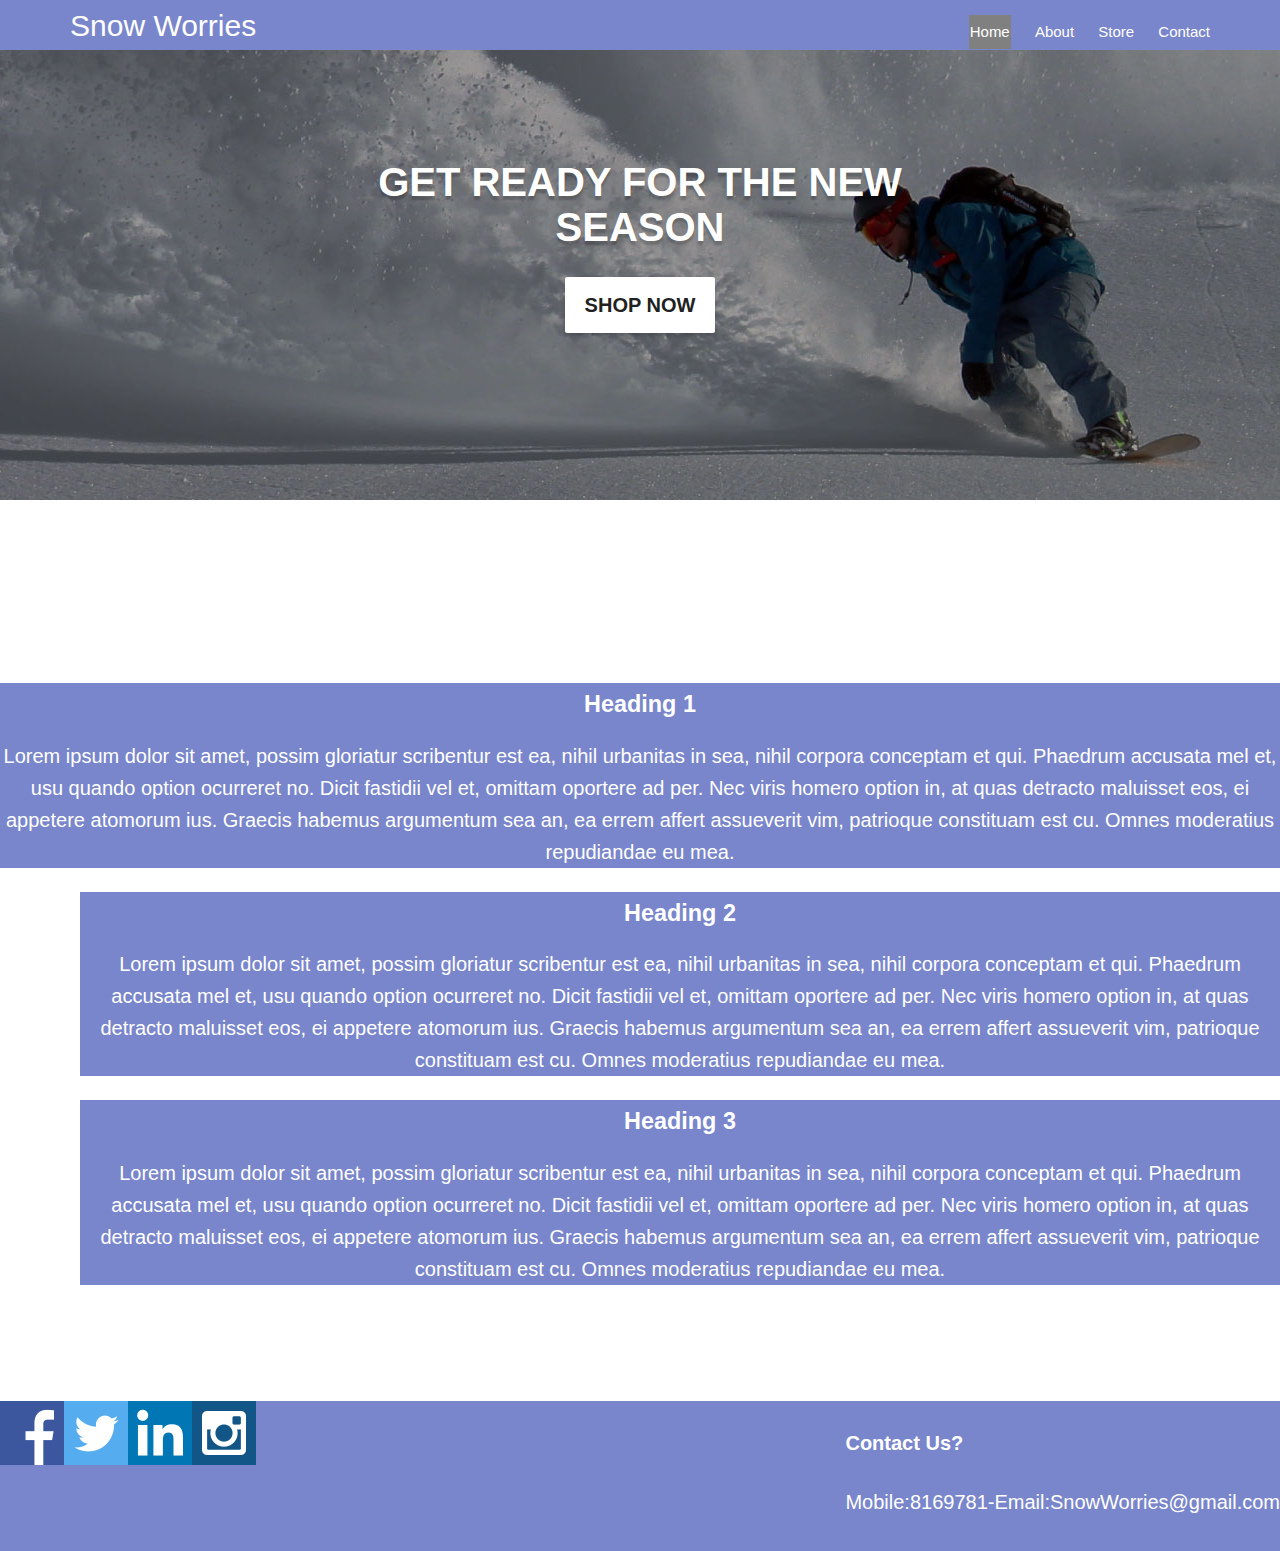
<file: Home/Index.html>
<!DOCTYPE html>

	<html>
		<head>
			<title>Snow Worries|Online</title>
			<meta charset="UTF-8"/>
			<link rel="stylesheet" type="text/css" href="css/style.css"/>
			<link rel="stylesheet" href="http://yui.yahooapis.com/pure/0.6.0/base-min.css"/>
			<link rel="stylesheet" href="http://yui.yahooapis.com/pure/0.6.0/grids-responsive-min.css"/>
		</head>
		
		<body>
			<div id="header">
				<div id="fixed-navbar">
					<div class="proname">
						<a href="index.html">Snow Worries</a>

						<ul>
							<li><a class="active" href="index.html">Home</a></li>
							<li><a href="about\index.html">About</a></li>
							<li><a href="store\index.html">Store</a></li>
							<li><a href="contact\index.html">Contact</a></li>
						
					</div>
				</div>	
			</div>
			
			
			<div id="body">
		
				<div id="velocity-slider">
					<div>
						<h1>Get ready for the new season</h1>
						<a class="button" href="Store\index.html">Shop Now</a>
					</div>
					<span class="img1 top"></span>
					<span class="img2"></span>
					<span class="img3"></span>
				</div>
			
			
				<div id="articlewrap" class="pure-g">
		
					<div class="articles pure-u-1 pure-u-md-7-24" >
						<h3>Heading 1</h3>
				
						<p>Lorem ipsum dolor sit amet, possim gloriatur scribentur est ea, nihil urbanitas in sea, nihil corpora conceptam et qui. Phaedrum accusata mel et, usu quando option ocurreret no. Dicit fastidii vel et, omittam oportere ad per. Nec viris homero option in, at quas detracto maluisset eos, ei appetere atomorum ius. Graecis habemus argumentum sea an, ea errem affert assueverit vim, patrioque constituam est cu. Omnes moderatius repudiandae eu mea.<p>
					</div>
			
					<div class="articles pure-u-1 pure-u-md-7-24" >
						<h3>Heading 2</h3>
				
						<p>Lorem ipsum dolor sit amet, possim gloriatur scribentur est ea, nihil urbanitas in sea, nihil corpora conceptam et qui. Phaedrum accusata mel et, usu quando option ocurreret no. Dicit fastidii vel et, omittam oportere ad per. Nec viris homero option in, at quas detracto maluisset eos, ei appetere atomorum ius. Graecis habemus argumentum sea an, ea errem affert assueverit vim, patrioque constituam est cu. Omnes moderatius repudiandae eu mea.</p>
					</div>
		
					<div class="articles pure-u-1 pure-u-md-7-24">
						<h3>Heading 3</h3>
			
						<p>Lorem ipsum dolor sit amet, possim gloriatur scribentur est ea, nihil urbanitas in sea, nihil corpora conceptam et qui. Phaedrum accusata mel et, usu quando option ocurreret no. Dicit fastidii vel et, omittam oportere ad per. Nec viris homero option in, at quas detracto maluisset eos, ei appetere atomorum ius. Graecis habemus argumentum sea an, ea errem affert assueverit vim, patrioque constituam est cu. Omnes moderatius repudiandae eu mea.</p>
			
					</div>
		
				</div>	
		
		
		
			</div>
			<br/>
			<br/>
			<br/>

			
				<div id="footer" class="pure-g">
					
						
						<div id="socialnets" class="pure-u-1 pure-u-md-3-6">
							<div id="fb" class="sn"><a href="https://www.facebook.com/" target="_blank" alt="Company's Facebook"><img src="FacebookSquare.png"></a></div>
							<div id="tw" class="sn"><a href="https://twitter.com/?lang=en" target="_blank" alt="Company's Twitter"><img src="TwitterSquare.png"></a></div>
							<div id="lin" class="sn"><a href="https://ie.linkedin.com/" target="_blank" alt="Company's LinkedIn"><img src="LinkedinSquare.png"></a></div>
							<div id="insta" class="sn"><a href="https://www.instagram.com/?hl=en" target="_blank" alt="Company's Instagram"><img src="InstaSquare.png"></a></div>
						</div>
						<div id="condet" class="pure-u-1 pure-u-md-2-6">
							<h4>Contact Us?</h4>
							<p>Mobile:8169781-Email:SnowWorries@gmail.com</p>
							
						</div>
					
				</div>

		</body>
	<script type="text/javascript" src="js/velocity.min.js" defer></script>
	<script type="text/javascript" src="js/velocitySlider.js" defer></script>	
	</html>
</file>
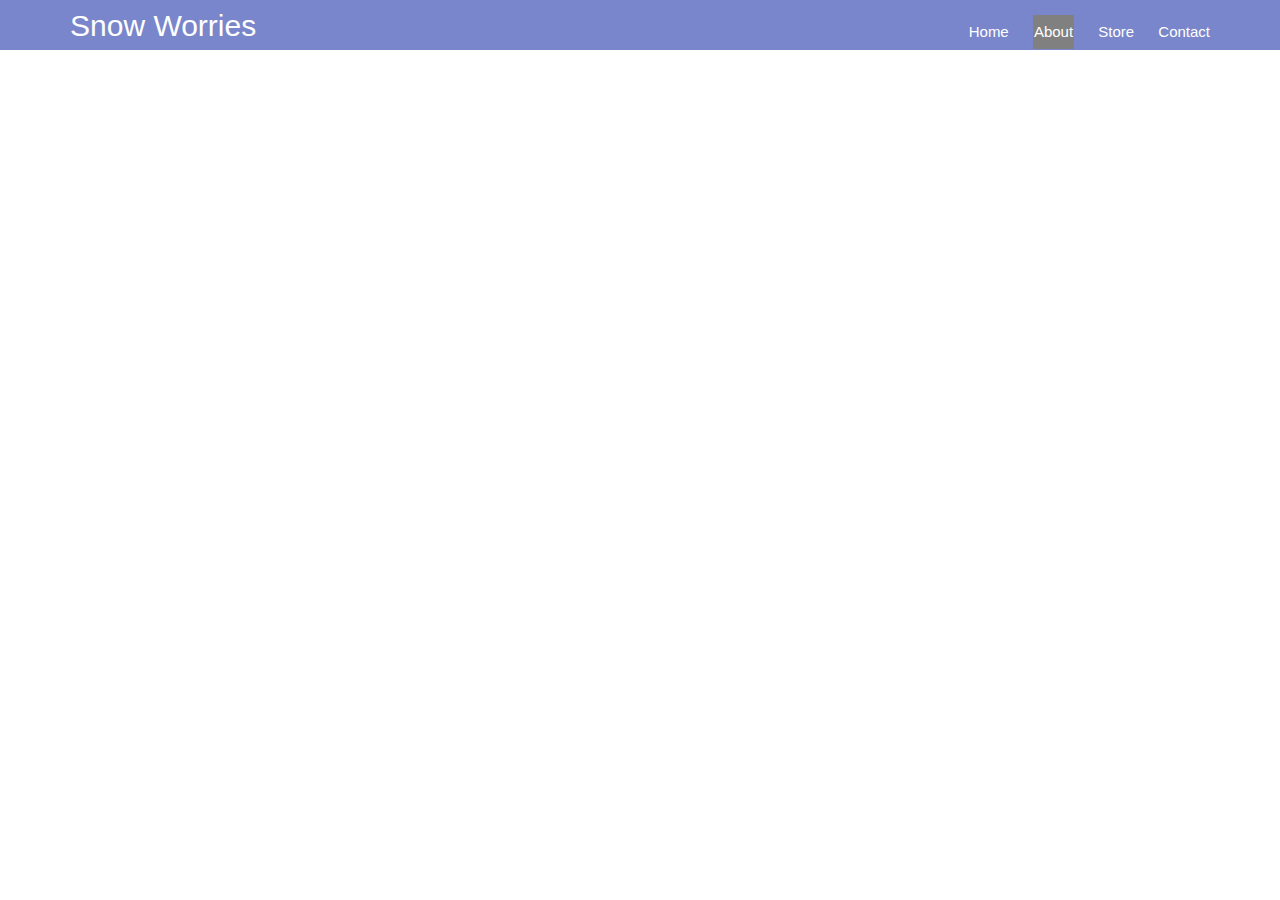
<file: Home/about/index.html>
<!DOCTYPE html>

	<html>
			<head>
		
			<title>About|Snow Worries</title>
			<link rel="stylesheet" type="text/css" href="../css/style.css"/>
			<link rel="stylesheet" href="http://yui.yahooapis.com/pure/0.6.0/pure-min.css"/>
			</head>
					
			<body>
				<div id="header">
					<div id="fixed-navbar">
						<div class="proname">
							<a href="../index.html">Snow Worries</a>

							<ul>
								<li><a href="../index.html">Home</a></li>
								<li><a class="active" href="index.html">About</a></li>
								<li><a href="../store\index.html">Store</a></li>
								<li><a href="../contact\index.html">Contact</a></li>
						
						</div>
					</div>	
				</div>
			
			</body>
	
	
	
	
	</html>
</file>
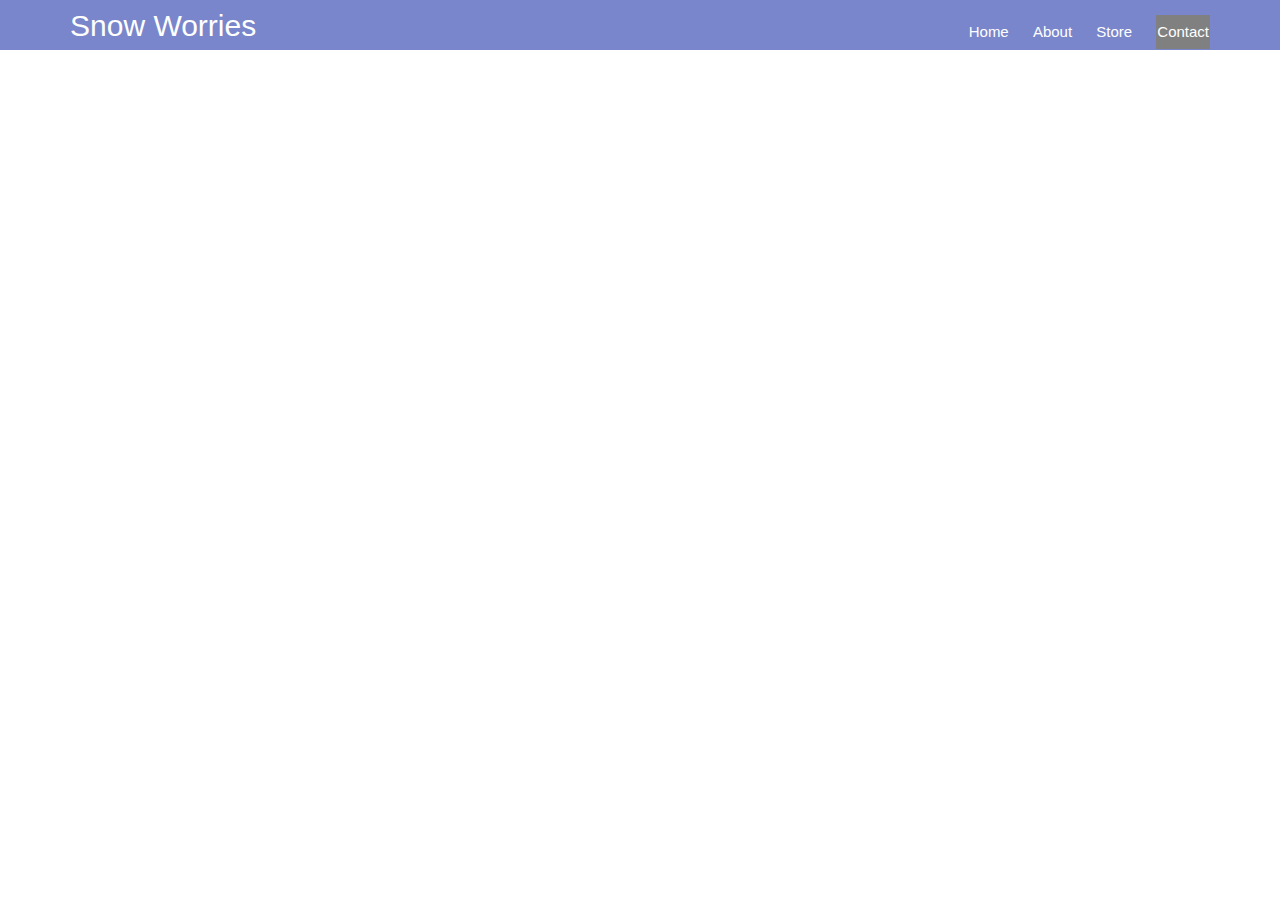
<file: Home/contact/index.html>
<!DOCTYPE html>

	<html>
			<head>
		
				<title>Contact|Snow Worries</title>
				<link rel="stylesheet" type="text/css" href="../css/style.css"/>
				<link rel="stylesheet" href="http://yui.yahooapis.com/pure/0.6.0/pure-min.css"/>
				
			`</head>
		
		
					
			<body>
				<div id="header">
					<div id="fixed-navbar">
						<div class="proname">
							<a href="../index.html">Snow Worries</a>

							<ul>
								<li><a href="../index.html">Home</a></li>
								<li><a href="../about/index.html">About</a></li>
								<li><a href="../store/index.html">Store</a></li>
								<li><a class="active" href="../index.html">Contact</a></li>
						
						</div>
					</div>	
				</div>
			
			</body>
	
	
	
	
	</html>
</file>
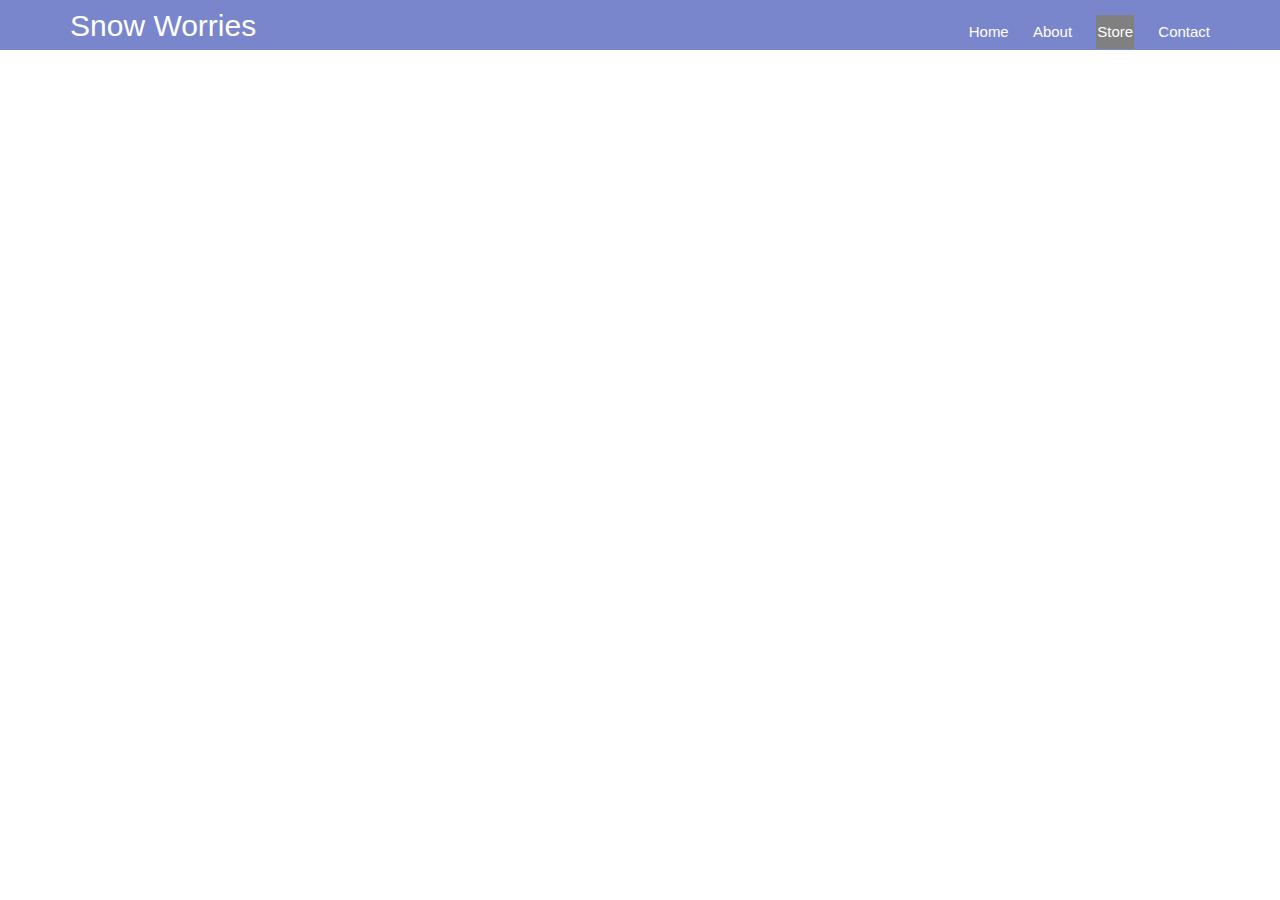
<file: Home/store/index.html>
<!DOCTYPE html>

	<html>
			<head>
		
				<title>Store|Snow Worries</title>
				<link rel="stylesheet" type="text/css" href="../css/style.css"/>
				<link rel="stylesheet" href="http://yui.yahooapis.com/pure/0.6.0/pure-min.css"/>
			</head>
		

					
			<body>
				<div id="header">
					<div id="fixed-navbar">
						<div class="proname">
							<a href="../index.html">Snow Worries</a>

							<ul>
								<li><a href="../index.html">Home</a></li>
								<li><a href="../about/index.html">About</a></li>
								<li><a class="active" href="../store/index.html">Store</a></li>
								<li><a href="../contact/index.html">Contact</a></li>
						
						</div>
					</div>	
				</div>
			
			</body>
	
	
	
	
	</html>
</file>
<file: Home/css/style.css>
/*navbar*/

#fixed-navbar{
	
	position:fixed;
	width:100%;
	top:0;
	height:50px;
	background-color:#7986CB;
	z-index:100;
	
	
	
}

ul{
	display:inline-block;
	padding:0em;
	float:right;
	font-size:15px;
}

li{
	
	display:inline-block;
	
}

.proname{
	
	width:90%;
	max-width:1140px;
	margin:0em auto;
}



#fixed-navbar>div>a{
	
	font-size:30px;
	margin-top:10px;

	
}

a{
	
	display:inline-block;
}

body {
  font-size: 1.25em;
  line-height: 1.6em;
  margin: 0px;
  margin:0em;
  font-family: sans-serif;

}


h1 {
  font-size: 4.25em
(3)
;
  line-height: 1.129411764em;
  margin-top: 0.75294118em
(2)
;
  margin-bottom: 0.37647059em
(1)
;
}


h2 {
  font-size: 2.6em
(2)
;
  line-height: 1.23076923em;
  margin-top: 1.23076923em
(2)
;
  margin-bottom: 0.61538462em
(1)
;
}


h3 {
  font-size: 1.6em
(1)
;
  line-height: 1em;
  margin-top: 1em
(1)
;
  margin-bottom: 1em
(1)
;
}



h4 {
  font-size: 1em
(0)
;
  line-height: 1.6em;
  margin-top: 1.6em
(1)
;
  margin-bottom: 1.6em
(1)
;
}
p, ul, ol, pre, table, blockquote {
  margin-top: 1.6em
(1)
;
  margin-bottom: 1.6em
(1)
;
}

/* Sanitation */


hr {
  border: 1px solid;
  margin: -1px 0;
}


ul ul, ol ol, ul ol, ol ul {
  margin-top: 0;
  margin-bottom: 0;
}


b, strong, em, small, code {
  line-height: 1;
}


sup, sub {
  vertical-align: baseline;
  position: relative;
  top: -0.4em;
}


sub {
  top: 0.4em;
}

li+li{
	
	margin-left:20px;
}

#fixed-navbar a{
	
	text-decoration:none;
	color:white;
}

#fixed-navbar li>a.active{
	
	padding:1px;
	background-color:grey;
	
}


/*slideshow*/


#velocity-slider{
	width:100%;
	height:320px;
}

#velocity-slider div{
	position: relative;
	margin-left:auto;
	margin-right:auto;
	z-index: 10;
	max-width: 700px;
	width:80%;
	text-align: center;
	text-transform: uppercase;
	color: white;
}

#velocity-slider div h1{
	text-shadow: 0px 4px 2px rgba(0, 0, 0, 0.2);
	margin-top: 0em;
}

#velocity-slider div{
	margin-top:8em;
	
}

#velocity-slider a.button{
	padding:0.6em 1em;
	display: inline-block;
	background-color: white;
	color: #212121;
	font-weight: 600;
	text-decoration: none;
	-webkit-border-radius: 2px;
	-moz-border-radius: 2px;
	border-radius: 2px;
	-webkit-box-shadow: 0px 2px 4px 0px rgba(0,0,0,0.2);
	-moz-box-shadow: 0px 2px 4px 0px rgba(0,0,0,0.2);
	box-shadow: 0px 2px 4px 0px rgba(0,0,0,0.2);
}

#velocity-slider span{
	display: block;
	position: absolute;
	width:100%;
	height:320px;
	top:0em;
	z-index: 2;
}

#velocity-slider span.top{
	z-index: 3;
}

#velocity-slider span+span{
	  -ms-filter: "progid:DXImageTransform.Microsoft.Alpha(Opacity=0)";
	  filter: alpha(opacity=0);
	  -moz-opacity: 0;
	  -khtml-opacity: 0;
	  opacity: 0;
}

#velocity-slider .img1{
	background: url('../images/image1-768.jpg');
	background-position:right center;
}

#velocity-slider .img2{
	background: url('../images/image2-768.jpg');
	background-position:center center;
}

#velocity-slider .img3{
	background: url('../images/image3-768.jpg');
	background-position:center center;
}

@media (min-width: 768px) {
	#velocity-slider{
		height:500px;
	}
	#velocity-slider span{
		height:500px;
	}
	#velocity-slider .img1{
		background: url('../images/image1-1370.jpg');
		background-position:right center;
	}

	#velocity-slider .img2{
		background: url('../images/image2-1370.jpg');
		background-position:center center;
	}

	#velocity-slider .img3{
		background: url('../images/image3-1370.jpg');
		background-position:center center;
	}
}

@media (min-width: 1370px) {
	#velocity-slider{
		height:700px;
	}
	#velocity-slider span{
		height:700px;
	}
	#velocity-slider .img1{
		background: url('../images/image1.jpg');
		background-position:right center;
	}

	#velocity-slider .img2{
		background: url('../images/image2.jpg');
		background-position:center center;
	}

	#velocity-slider .img3{
		background: url('../images/image3.jpg');
		background-position:center center;
	}
}
/*exit slideshow*/

/*Articles*/


.articles{
	
	background-color:#7986CB;
	letter-spacing:normal;

}

.articles>h3{
	padding-top:10px;
}

.articles+.articles{
	margin-left:6.25%;
}

.articles>p, .articles>h3{
	text-align:center;
	color:white;
}



/*exit articles*/

#footer{
	
	width:100%;
	height:150px;
	background-color:#7986CB;

}

.sn, .condet{
	
	display:inline-block;
	
}

#condet>h4, #condet>p{
	letter-spacing:normal;
	color:white;
	
}

.pure-g{
	letter-spacing:-0.5em;
}

#socialnets, #condet{
	display:inline-block
}

#socialnets{
	float:left;
	
}

#condet{
	float:right;
	
}
</file>
